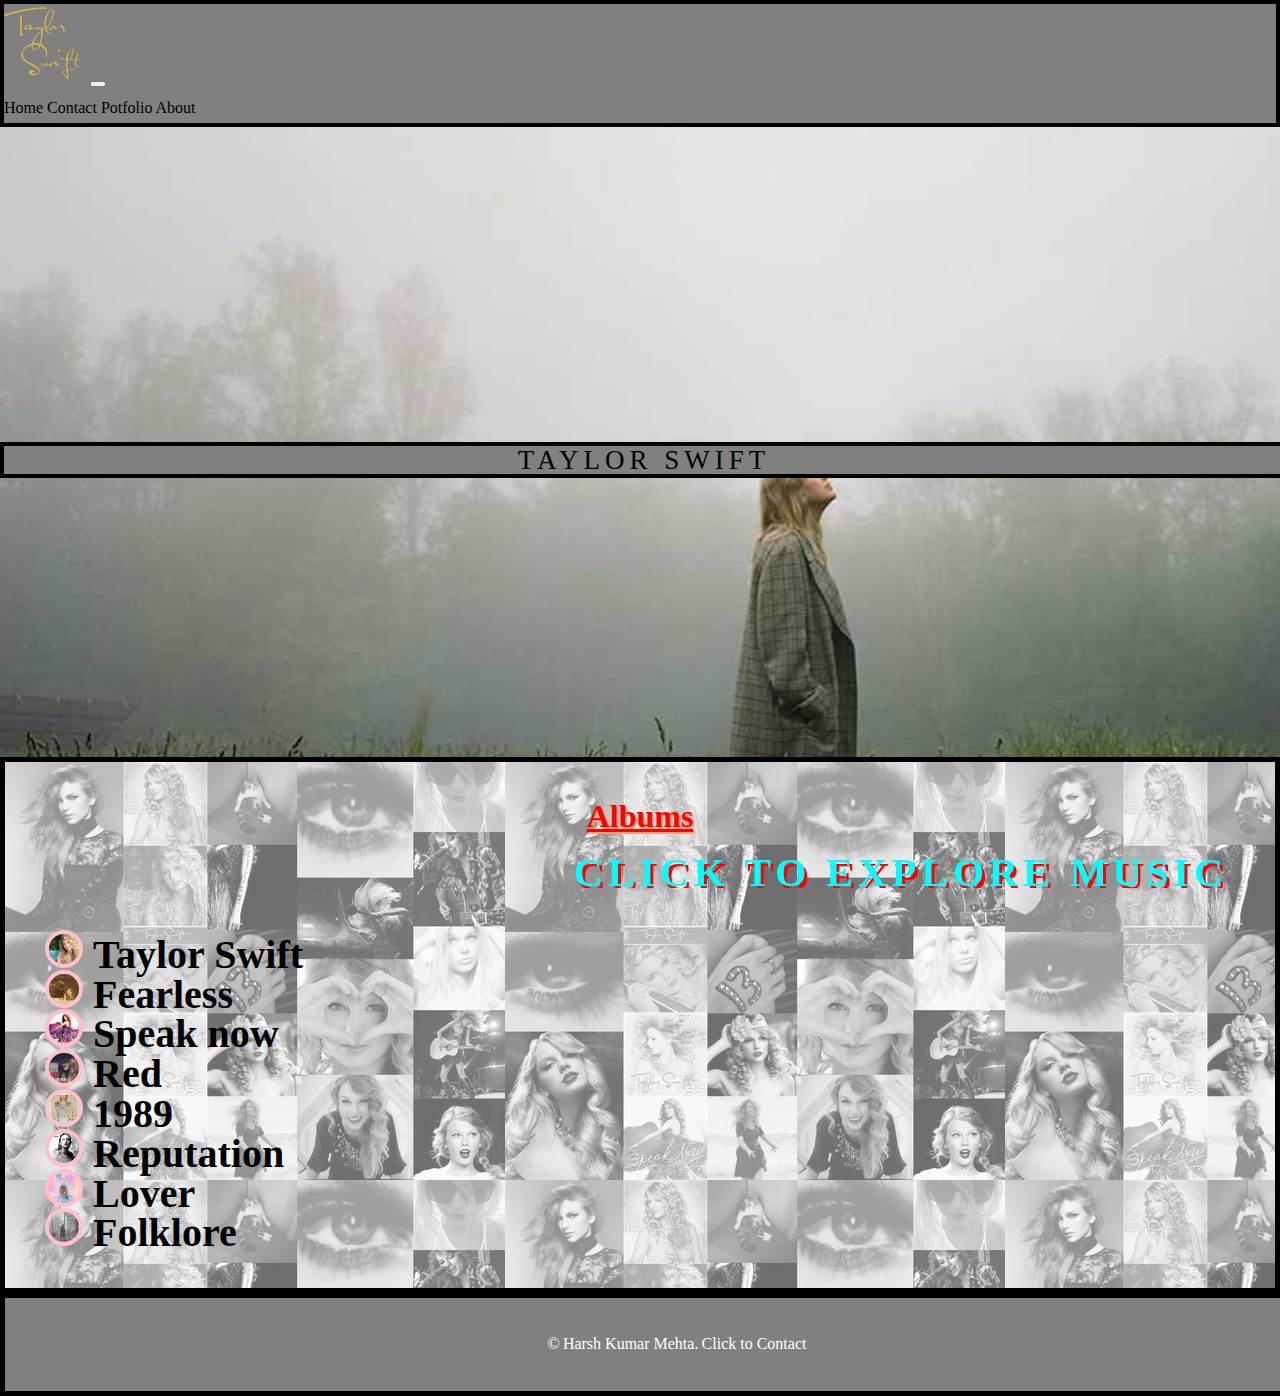
<file: index.html>
<!DOCTYPE html>
<html lang="en">

<head>
    <link rel="icon" href="he.jpg" type="image/icon type">
    <!-- CSS only -->
    <link href="https://cdn.jsdelivr.net/npm/bootstrap@5.2.0/dist/css/bootstrap.min.css" rel="stylesheet"
        integrity="sha384-gH2yIJqKdNHPEq0n4Mqa/HGKIhSkIHeL5AyhkYV8i59U5AR6csBvApHHNl/vI1Bx" crossorigin="anonymous">
    <title>Welcome To The World of Music</title>
    <link rel="stylesheet" href="main.css">
</head>

<body>
    <nav class="navbar navbar-expand-lg bg-secondary">
        <div class="container-fluid">
          <a class="navbar-brand" href="#"><img src="logo.png" alt="" height="80px"></a>
          <button class="navbar-toggler" type="button" data-bs-toggle="collapse" data-bs-target="#navbarNavAltMarkup" aria-controls="navbarNavAltMarkup" aria-expanded="false" aria-label="Toggle navigation">
            <span class="navbar-toggler-icon"></span>
          </button>
          <div class="collapse navbar-collapse" id="navbarNavAltMarkup">
            <div class="navbar-nav">
              <a class="nav-link active" aria-current="page" href="#">Home</a>
              <a class="nav-link" href="#contact">Contact</a>
              <a class="nav-link" href="#">Potfolio</a>
              <a class="nav-link" href="about.html">About</a>
            </div>
          </div>
        </div>
      </nav>
    <div class="head2">
        <div class="htxt2">
            <span class="s1"> taylor swift</span>
        </div>
    </div>
    <div class="p2">
        <div class="pimg">
            <p>
                <center style="font-family: cursive; color: red; font-size: xx-large; text-decoration:underline; text-shadow: 
        2px 2px lightsalmon;"> Albums </center> <br>
                <marquee behavior="alternate"> click to explore music </marquee>
            <ul>
                <li><a href="taylorswift.html" target="_blank"><img class="img2" src="logo1.png" alt="Taylor Swift"
                            height="30px" width="30px">&nbsp;Taylor
                        Swift </a></li>
                <li><a href="fearless.html" target="_blank"><img class="img2" src="logo2.jpg" alt="Taylor Swift"
                            height="30px" width="30px">&nbsp;Fearless</a></li>
                <li><a href="speaknow.html" target="_blank"><img class="img2" src="logo3.jpg" alt="Taylor Swift"
                            height="30px" width="30px">&nbsp;Speak
                        now</a></li>
                <li><a href="red.html" target="_blank"><img class="img2" src="logo4.jpg" alt="Taylor Swift"
                            height="30px" width="30px">&nbsp;Red</a>
                </li>
                <li><a href="1989.html" target="_blank"><img class="img2" src="logo5.jpg" alt="Taylor Swift"
                            height="30px" width="30px">&nbsp;1989</a></li>
                <li><a href="reputation.html" target="_blank"><img class="img2" src="logo6.jpg" alt="Taylor Swift"
                            height="30px" width="30px">&nbsp;Reputation</a></li>
                <li><a href="lover.html" target="_blank"><img class="img2" src="logo7.jpg" alt="Taylor Swift"
                            height="30px" width="30px">&nbsp;Lover</a>
                </li>
                <li><a href="folklore.html" target="_blank"><img class="img2" src="logo9.jpg" alt="Taylor Swift"
                            height="30px" width="30px">&nbsp;Folklore</a></li>
            </ul>
            </p>
        </div>
    </div>
    
    <div class="footer" id="contact">&copy;<span> Harsh Kumar Mehta.</span><a href="mailto:harshmehta0519@gmail.com">Click to Contact</a></div>
</body>
<!-- JavaScript Bundle with Popper -->
<script src="https://cdn.jsdelivr.net/npm/bootstrap@5.2.0/dist/js/bootstrap.bundle.min.js"
    integrity="sha384-A3rJD856KowSb7dwlZdYEkO39Gagi7vIsF0jrRAoQmDKKtQBHUuLZ9AsSv4jD4Xa"
    crossorigin="anonymous"></script>

</html>
</file>
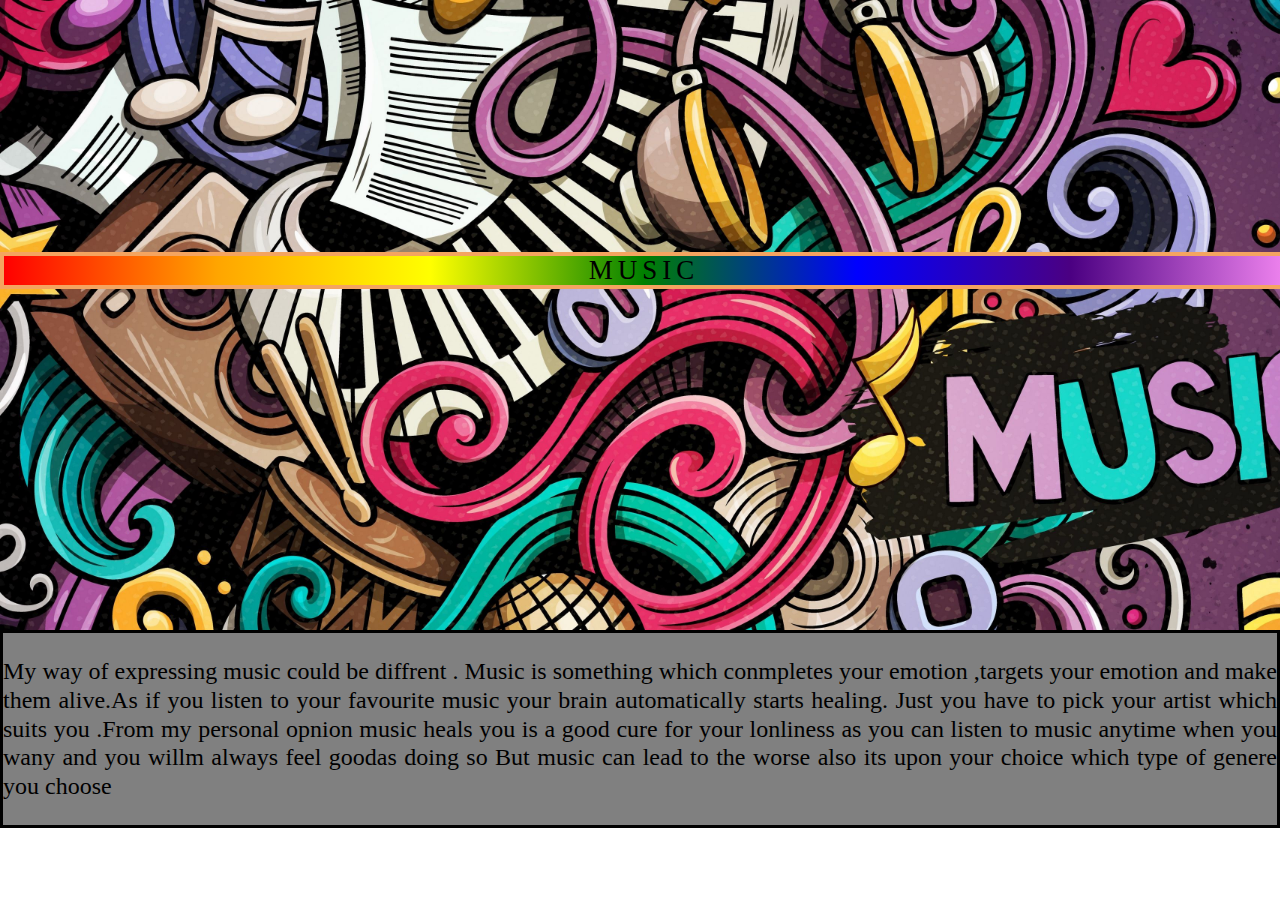
<file: about.html>
<!DOCTYPE html>
<html lang="en">
<head>
    <title>About us</title>
    <link rel="stylesheet" href="main.css">
</head>
<body>
    <div class="head1">
        <div class="htxt">
            <span class="s1"> Music</span>
        </div>
    </div>
    <div class="p1">
        <p> My way of expressing music could be diffrent . Music is something which conmpletes your emotion
            ,targets your emotion and make them alive.As if you listen to your favourite music your brain automatically
            starts healing. Just you have to pick your artist which suits you .From my personal opnion music heals you
            is a good cure for your lonliness as you can listen to music anytime when you wany and you willm always feel
            goodas doing so But music can lead to the worse also its upon your choice which type of genere you choose
        </p>
    </div>
</body>
</html>
</file>
<file: main.css>
body,
html {
    height: 100%;
    margin: 0;
    font-size: 16px;
    font-family: "Lato, sans-serif";
    font-weight: 400;
    line-height: 1.8em;
    color: black;
}
#navspan{
    margin-top: 50%;
}
#navul {
    display: flex;
    justify-content: space-between;
}
#navimg {
    border-radius: 50%;
    border: 4px black solid;
    height: 70px;
    width: 70px;
}
.navbar {
    position: sticky;
    background-color: grey;
    border: 4px solid black;
}
.head1 {
    background-image: url(head.jpg);
    min-height: 70%;
    position: relative;
    background-size: cover;
    background-repeat: no-repeat;
    background-attachment: fixed;
}
.head2 {
    background-image: url(head2.jpg);
    min-height: 70%;
    position: relative;
    background-size: cover;
    background-repeat: no-repeat;
    background-attachment: fixed;
}

.head3 {
    background-image: url(head3.webp);
    min-height: 70%;
    position: relative;
    background-size: cover;
    background-repeat: no-repeat;
    background-attachment: fixed;
}

.htxt {
    position: absolute;
    top: 40%;
    width: 100%;
    text-align: center;
    color: #000;
    font-size: 27px;
    letter-spacing: 5px;
    text-transform: uppercase;
    padding: 0%;
    background: linear-gradient(to left,
            violet,
            indigo,
            blue,
            green,
            yellow,
            orange,
            red);
    border: 4px sandybrown solid;
}

.htxt2 {
    position: absolute;
    top: 50%;
    width: 100%;
    text-align: center;
    color: #000;
    font-size: 27px;
    letter-spacing: 5px;
    text-transform: uppercase;
    padding: 0%;
    background-color: gray;
    border: 4px black solid;
}

.htxt3 {
    position: absolute;
    top: 50%;
    width: 100%;
    text-align: center;
    color: #000;
    font-size: 27px;
    letter-spacing: 5px;
    text-transform: uppercase;
    padding: 0%;
    background-color: gray;
    border: 4px black solid;
}

marquee {
    letter-spacing: 5px;
    text-transform: uppercase;
}

a {
    text-decoration: none;
    color: inherit;
}

a:hover {
    color: blueviolet;
}

a:active {
    color: blue
}

ul {
    list-style: none;
}

.p1 {
    text-align: justify;
    padding: 0%;
    border: 3px solid black;
    font-size: x-large;
    background-color: grey;
    margin-bottom: 0%;
}

.img2 {
    border-radius: 50%;
    border: 4px pink solid;
}

marquee {
    color: aqua;
    text-shadow: 3px 4px red
}

.p2 {
    background-image: url(bg.jpg);
    text-align: justify;
    border: 5px solid black;
    font-size: 40px;
    font-weight: bold;

}

.p3 {
    background-image: url(bg2.png);
    text-align: justify;
    border: 5px solid black;
    font-size: 40px;
    font-weight: bold;
}

.footer {
    border: 5px solid black;
    background-color: #000;
}

#last {
    list-style: none;
    display: flex;
    justify-content: space-between;
    color: white;
}
.footer {
    position: absolute;
    width: 100%;
    padding: 2rem;
    background: grey;
    color: white;
    font-weight: 500;
    display: flex;
    justify-content: center;
    align-items: center;
    gap: 0.2rem;
  }

@media(max-width:600px) {

    .head1,
    .head2,
    .head3 {
        background-attachment: scroll;
    }
}
</file>
